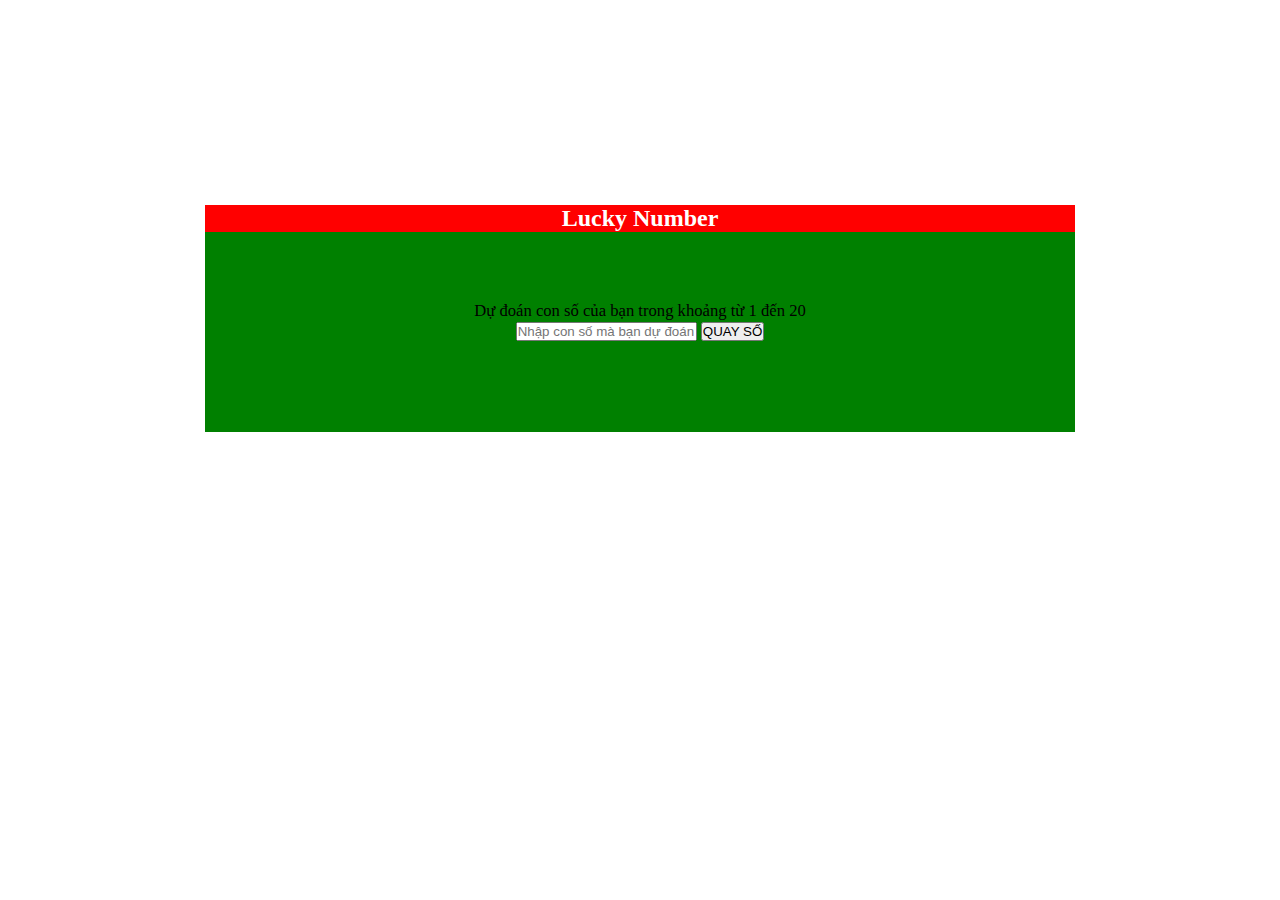
<file: index.html>
<!DOCTYPE html>
<html lang="en">
<head>
    <meta charset="UTF-8">
    <meta http-equiv="X-UA-Compatible" content="IE=edge">
    <meta name="viewport" content="width=`, initial-scale=1.0">
    <title>Dự đoán kết quả xổ số</title>
    <link href="style.css" rel="stylesheet"/>
</head>
<body>
    <div class="container">
        <h2> Lucky Number</h2>
        <div class="prompt">
            <p>Dự đoán con số của bạn trong khoảng từ 1 đến 20 </p>
            <span> <input type="text" placeholder="Nhập con số mà bạn dự đoán" id="user-input"/> <button onclick="submitButton()"> QUAY SỐ</button> </span>
            
        </div>
    </div>
</body>
<script src="app.js"> </script>
</html>
</file>
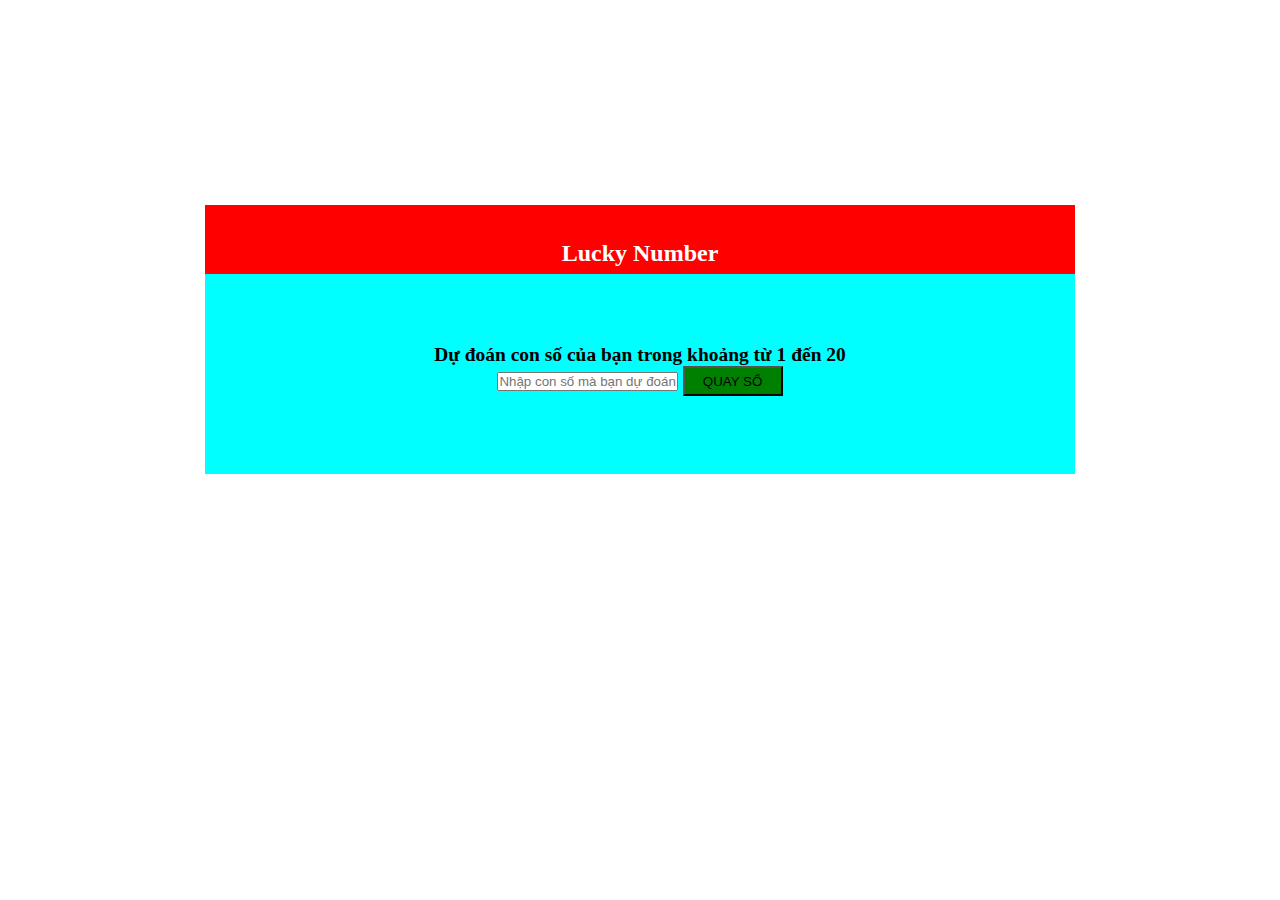
<file: code-challenge/index.html>
<!DOCTYPE html>
<html lang="en">
<head>
    <meta charset="UTF-8">
    <meta http-equiv="X-UA-Compatible" content="IE=edge">
    <meta name="viewport" content="width=`, initial-scale=1.0">
    <title>Dự đoán kết quả xổ số</title>
    <link href="style.css" rel="stylesheet"/>
</head>
<body>
    <div class="container">
        <h2> Lucky Number</h2>
        <div class="prompt">
            <h3> Dự đoán con số của bạn trong khoảng từ 1 đến 20 </h3>
            <span> <input type="text" placeholder="Nhập con số mà bạn dự đoán" id="user-input"/> <button class="btn" onclick="submitButton()"> QUAY SỐ</button> </span>
            
        </div>
    </div>
</body>
<script src="app.js"> </script>
</html>
</file>
<file: style.css>
* {
    box-sizing: border-box;
    margin: 0;
    padding: 0;
    
 }
.container{
    margin:8%;
    padding:8%;
    
}
h2{
     width:100%;
     background-color:red;
     color:white;
     text-align:center;
}
.prompt{
    text-align:center;
    padding-top: 8%;
    font-size:1.3vw;
    background-color:green;
    min-height:200px;
}
</file>
<file: code-challenge/style.css>
* {
    box-sizing: border-box;
    margin: 0;
    padding: 0;
    
 }
.container{
    margin:8%;
    padding:8%;
    
}
h2{
     width:100%;
     height:50px;
     background-color:red;
     color:white;
     text-align:center;
     padding:4%;
}
.prompt{
    text-align:center;
    padding-top: 8%;
    font-size:1.3vw;
    background-color:aqua;
    min-height:200px;
}

.btn{
    background-color:green;
    width:100px;
    height:30px;
    
}
</file>
